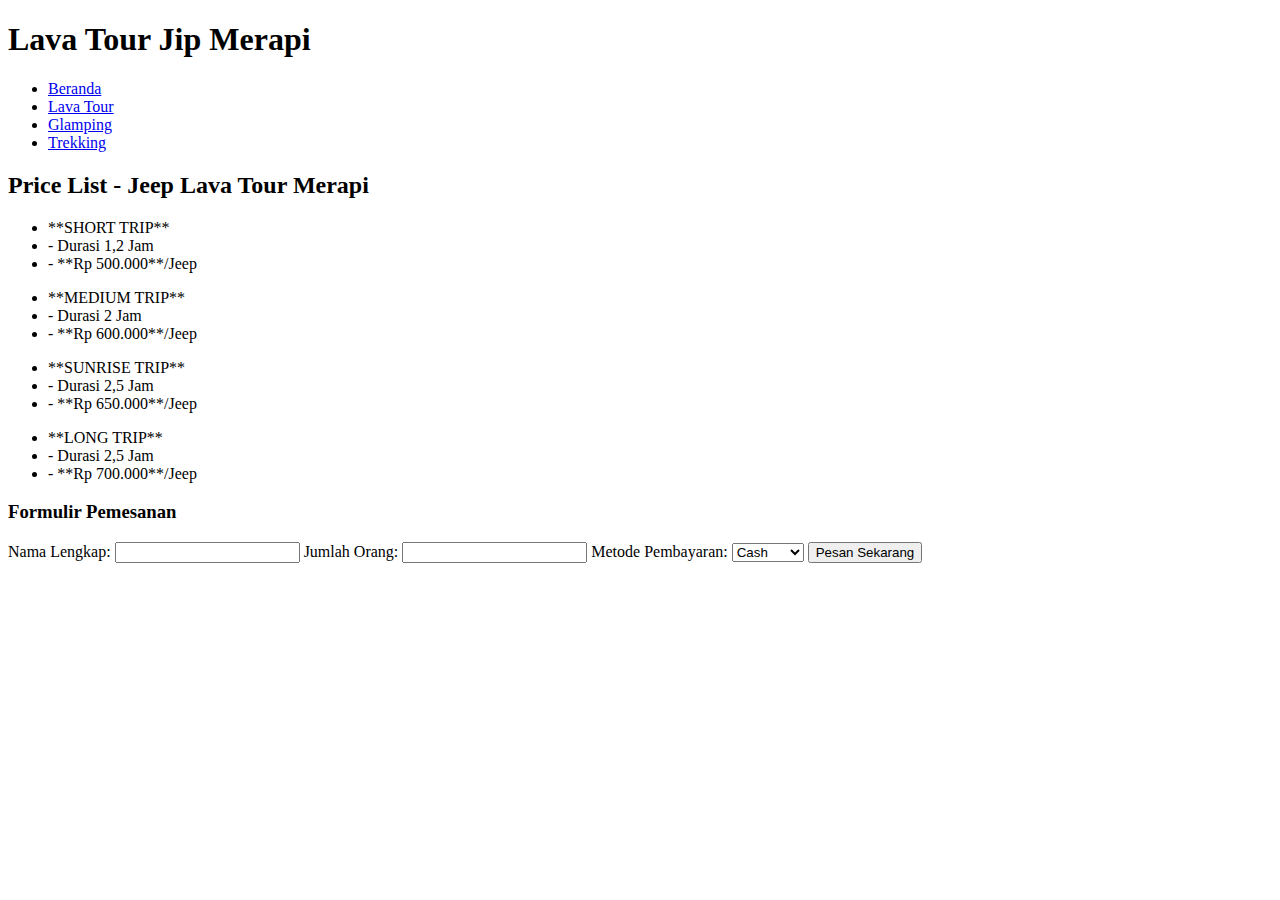
<file: lava tour.html>
<!DOCTYPE html>
<html lang="id">
<head>
    <meta charset="UTF-8">
    <meta name="viewport" content="width=device-width, initial-scale=1.0">
    <title>Lava Tour Jip Merapi</title>
    <link rel="stylesheet" href="style.css">
</head>
<body>

    <header>
        <h1>Lava Tour Jip Merapi</h1>
    </header>

    <nav>
        <ul>
            <li><a href="index.html">Beranda</a></li>
            <li><a href="lava-tour.html">Lava Tour</a></li>
            <li><a href="glamping.html">Glamping</a></li>
            <li><a href="trekking.html">Trekking</a></li>
        </ul>
    </nav>

    <div class="container">
        <div class="package-detail">
            <h2>Price List - Jeep Lava Tour Merapi</h2>
            <ul>
                <li>**SHORT TRIP**</li>
                <li>- Durasi 1,2 Jam</li>
                <li>- **Rp 500.000**/Jeep</li>
            </ul>
            <ul>
                <li>**MEDIUM TRIP**</li>
                <li>- Durasi 2 Jam</li>
                <li>- **Rp 600.000**/Jeep</li>
            </ul>
            <ul>
                <li>**SUNRISE TRIP**</li>
                <li>- Durasi 2,5 Jam</li>
                <li>- **Rp 650.000**/Jeep</li>
            </ul>
            <ul>
                <li>**LONG TRIP**</li>
                <li>- Durasi 2,5 Jam</li>
                <li>- **Rp 700.000**/Jeep</li>
            </ul>
        </div>

        <div class="booking-form">
            <h3>Formulir Pemesanan</h3>
            <form id="bookingForm">
                <label for="nama">Nama Lengkap:</label>
                <input type="text" id="nama" name="nama" required>

                <label for="jumlah">Jumlah Orang:</label>
                <input type="number" id="jumlah" name="jumlah" min="1" required>

                <label for="pembayaran">Metode Pembayaran:</label>
                <select id="pembayaran" name="pembayaran">
                    <option value="Cash">Cash</option>
                    <option value="Transfer">Transfer</option>
                </select>

                <button type="submit">Pesan Sekarang</button>
            </form>
        </div>
    </div>

    <script>
        document.getElementById('bookingForm').addEventListener('submit', function(event) {
            event.preventDefault();

            const nama = document.getElementById('nama').value;
            const jumlah = document.getElementById('jumlah').value;
            const pembayaran = document.getElementById('pembayaran').value;

            const message = `Halo, saya ingin memesan paket Lava Tour.\n\nNama: ${nama}\nJumlah Orang: ${jumlah}\nMetode Pembayaran: ${pembayaran}`;
            const encodedMessage = encodeURIComponent(message);
            const phoneNumber = '6281327525324'; // Ganti dengan nomor WhatsApp Anda

            window.open(`https://wa.me/${phoneNumber}?text=${encodedMessage}`, '_blank');
        });
    </script>

</body>
</html>
</file>
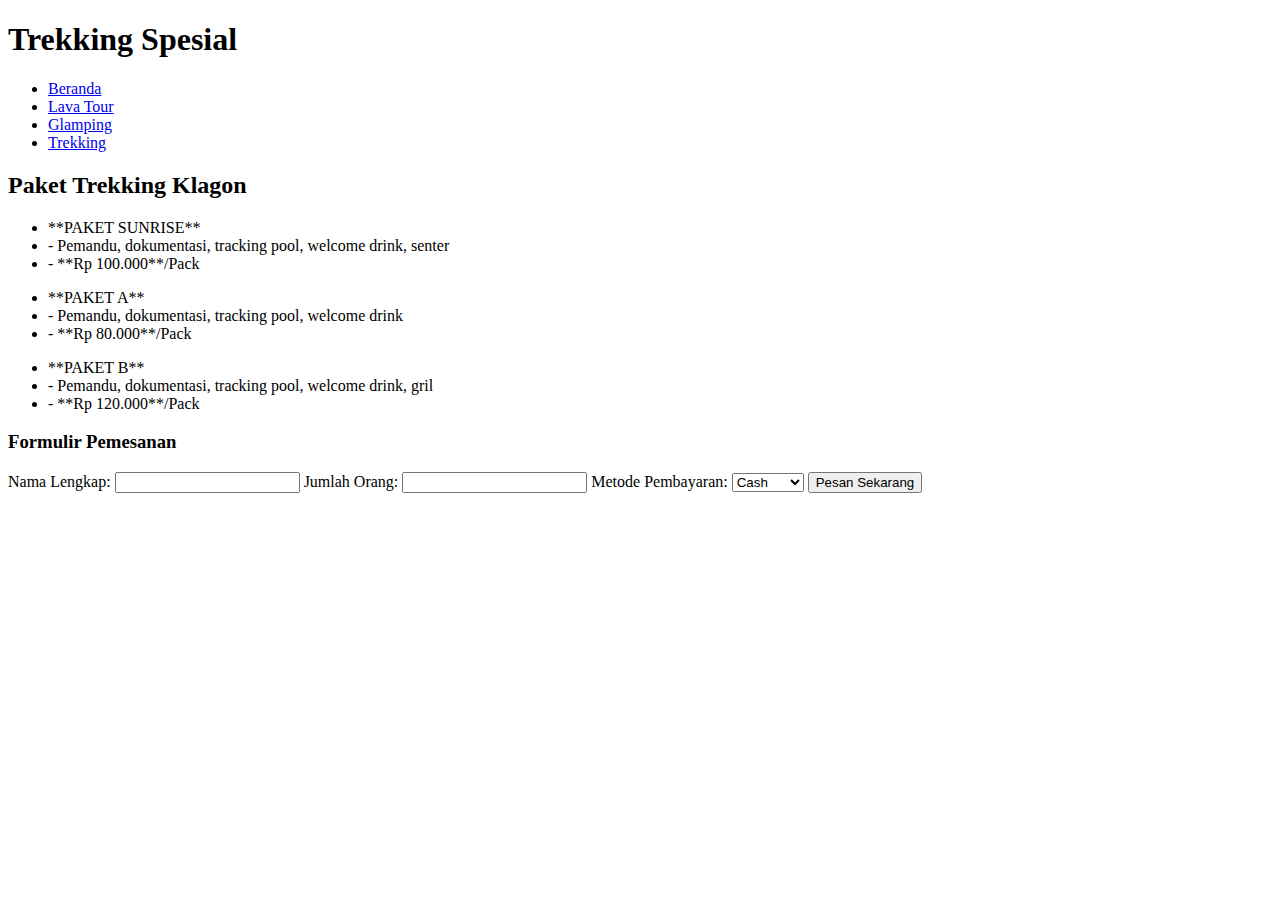
<file: treking.html>
<!DOCTYPE html>
<html lang="id">
<head>
    <meta charset="UTF-8">
    <meta name="viewport" content="width=device-width, initial-scale=1.0">
    <title>Trekking Spesial</title>
    <link rel="stylesheet" href="style.css">
</head>
<body>

    <header>
        <h1>Trekking Spesial</h1>
    </header>

    <nav>
        <ul>
            <li><a href="index.html">Beranda</a></li>
            <li><a href="lava-tour.html">Lava Tour</a></li>
            <li><a href="glamping.html">Glamping</a></li>
            <li><a href="trekking.html">Trekking</a></li>
        </ul>
    </nav>

    <div class="container">
        <div class="package-detail">
            <h2>Paket Trekking Klagon</h2>
            <ul>
                <li>**PAKET SUNRISE**</li>
                <li>- Pemandu, dokumentasi, tracking pool, welcome drink, senter</li>
                <li>- **Rp 100.000**/Pack</li>
            </ul>
            <ul>
                <li>**PAKET A**</li>
                <li>- Pemandu, dokumentasi, tracking pool, welcome drink</li>
                <li>- **Rp 80.000**/Pack</li>
            </ul>
            <ul>
                <li>**PAKET B**</li>
                <li>- Pemandu, dokumentasi, tracking pool, welcome drink, gril</li>
                <li>- **Rp 120.000**/Pack</li>
            </ul>
        </div>

        <div class="booking-form">
            <h3>Formulir Pemesanan</h3>
            <form id="bookingForm">
                <label for="nama">Nama Lengkap:</label>
                <input type="text" id="nama" name="nama" required>

                <label for="jumlah">Jumlah Orang:</label>
                <input type="number" id="jumlah" name="jumlah" min="1" required>

                <label for="pembayaran">Metode Pembayaran:</label>
                <select id="pembayaran" name="pembayaran">
                    <option value="Cash">Cash</option>
                    <option value="Transfer">Transfer</option>
                </select>

                <button type="submit">Pesan Sekarang</button>
            </form>
        </div>
    </div>

    <script>
        document.getElementById('bookingForm').addEventListener('submit', function(event) {
            event.preventDefault();

            const nama = document.getElementById('nama').value;
            const jumlah = document.getElementById('jumlah').value;
            const pembayaran = document.getElementById('pembayaran').value;

            const message = `Halo, saya ingin memesan paket Trekking.\n\nNama: ${nama}\nJumlah Orang: ${jumlah}\nMetode Pembayaran: ${pembayaran}`;
            const encodedMessage = encodeURIComponent(message);
            const phoneNumber = '6281327525324';

            window.open(`https://wa.me/${phoneNumber}?text=${encodedMessage}`, '_blank');
        });
    </script>

</body>
</html>
</file>
<file: style.css>
<div class="katalog-container">

  <div class="paket-item">
    <img src="gambar_lava_tour.jpg" alt="Jeep di jalur Lava Tour" class="gambar-paket">
    <div class="info-paket">
      <h3>Lava Tour Merapi</h3>
      <p>Rasakan sensasi petualangan dengan jeep klasik menyusuri sisa-sisa letusan Merapi. Pilihan tepat untuk memacu adrenalin!</p>
      <div class="paket-detail">
        <p><strong>Durasi:</strong> 3 jam</p>
        <p><strong>Fasilitas:</strong> Jeep 4x4, sopir, helm & masker</p>
        <p><strong>Harga:</strong> Mulai dari Rp 350.000</p>
      </div>
      <a href="https://wa.me/6281327525324?text=Halo%2C%20saya%20tertarik%20dengan%20paket%20Lava%20Tour%20Merapi." class="tombol-pesan">Pesan Sekarang</a>
    </div>
  </div>

  <div class="paket-item">
    <img src="gambar_glamping.jpg" alt="Tenda glamping mewah dengan pemandangan" class="gambar-paket">
    <div class="info-paket">
      <h3>Glamping Merapi</h3>
      <p>Nikmati kemewahan berkemah di alam terbuka dengan fasilitas lengkap. Suasana sejuk dan pemandangan gunung menjadi bonusnya.</p>
      <div class="paket-detail">
        <p><strong>Kapasitas:</strong> 2-4 orang</p>
        <p><strong>Fasilitas:</strong> Tenda lengkap, toilet bersih, sarapan</p>
        <p><strong>Harga:</strong> Mulai dari Rp 600.000</p>
      </div>
      <a href="https://wa.me/6281327525324?text=Halo%2C%20saya%20tertarik%20dengan%20paket%20Glamping%20Merapi." class="tombol-pesan">Pesan Sekarang</a>
    </div>
  </div>

  <div class="paket-item">
    <img src="gambar_trekking.jpg" alt="Trekking di jalur alam Merapi" class="gambar-paket">
    <div class="info-paket">
      <h3>Trekking Merapi</h3>
      <p>Jelajahi keindahan Merapi dengan trekking santai di jalur-jalur favorit. Cocok untuk Anda yang ingin lebih dekat dengan alam.</p>
      <div class="paket-detail">
        <p><strong>Rute Favorit:</strong> Bukit **Klangon**</p>
        <p><strong>Fasilitas:</strong> Pemandu lokal, air minum</p>
        <p><strong>Harga:</strong> Mulai dari Rp 200.000</p>
      </div>
      <a href="https://wa.me/6281327525324?text=Halo%2C%20saya%20tertarik%20dengan%20paket%20Trekking%20Merapi." class="tombol-pesan">Pesan Sekarang</a>
    </div>
  </div>

</div>
</file>
